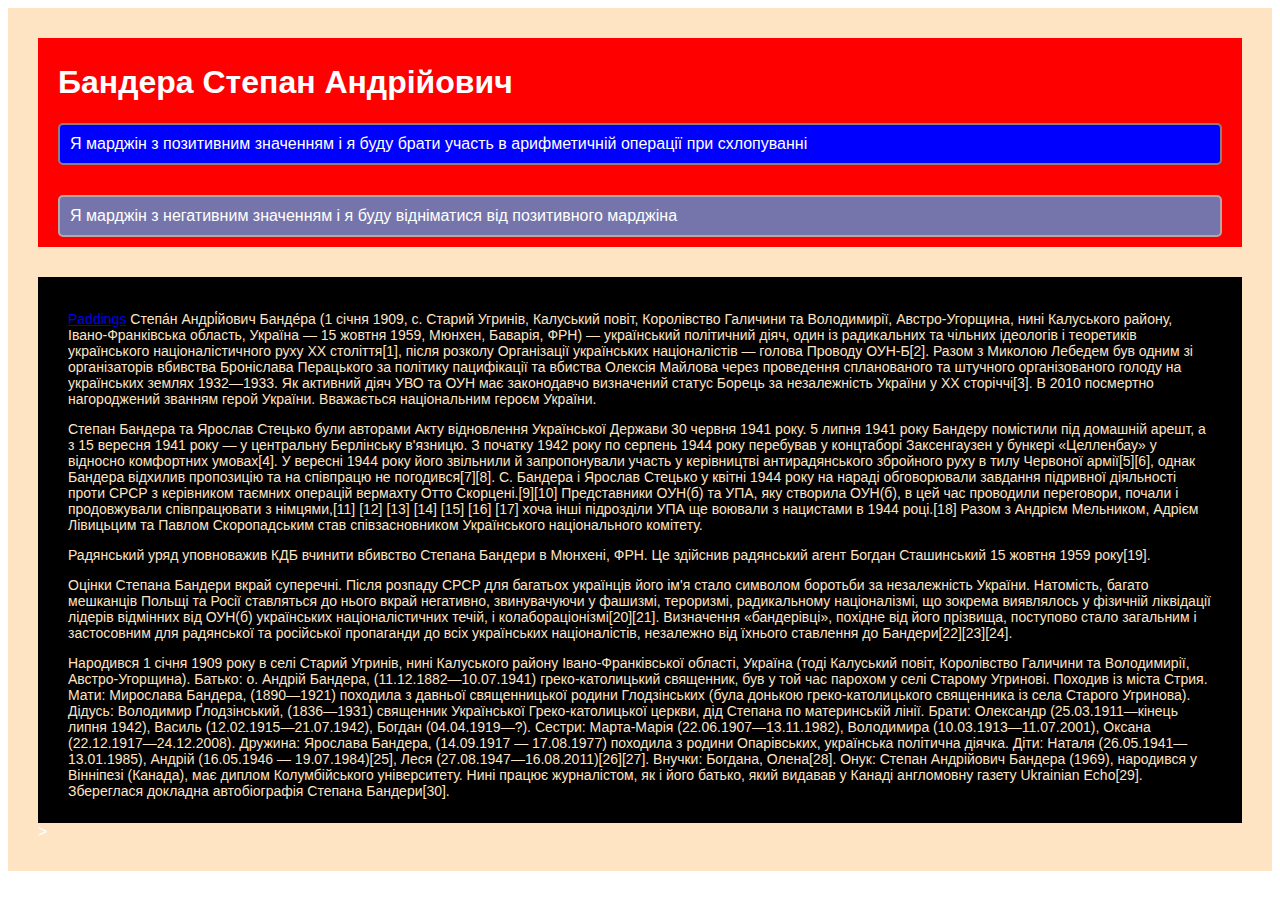
<file: index.html>
<!DOCTYPE html>
<html lang="en">
<head>
    <meta charset="UTF-8">
    <meta http-equiv="X-UA-Compatible" content="IE=edge">
    <meta name="viewport" content="width=device-width, initial-scale=1.0">
    <title>Document</title>
    <link href="./main.css" rel="stylesheet">
</head>
<body>
    <div class="background">
        <div class="header">
        <div class="h1"><h1>Бандера Степан Андрійович</h1> 
        </div>
        <div class="marginplus">
            <span>Я марджін з позитивним значенням і я буду брати участь в арифметичній операції при схлопуванні</span>
        </div> 
        <div class="marginminus">
            <span>Я марджін з негативним значенням і я буду відніматися від позитивного марджіна</span>
        </div>
        </div>
       
        <div class="content"><p>
            <a href="./Collapsing/index.html">Paddings</a>
            Степа́н Андрі́йович Банде́ра (1 січня 1909, с. Старий Угринів, Калуський повіт, Королівство Галичини та Володимирії, Австро-Угорщина, нині Калуського району, Івано-Франківська область, Україна — 15 жовтня 1959, Мюнхен, Баварія, ФРН) — український політичний діяч, один із радикальних та чільних ідеологів і теоретиків українського націоналістичного руху XX століття[1], після розколу Організації українських націоналістів — голова Проводу ОУН-Б[2]. Разом з Миколою Лебедем був одним зі організаторів вбивства Броніслава Перацького за політику пацифікації та вбиства Олексія Майлова через проведення спланованого та штучного організованого голоду на українських землях 1932—1933.

            Як активний діяч УВО та ОУН має законодавчо визначений статус Борець за незалежність України у ХХ сторіччі[3]. В 2010 посмертно нагороджений званням герой України. Вважається національним героєм України.
        </p>
    <p>Степан Бандера та Ярослав Стецько були авторами Акту відновлення Української Держави 30 червня 1941 року. 5 липня 1941 року Бандеру помістили під домашній арешт, а з 15 вересня 1941 року — у центральну Берлінську в'язницю. З початку 1942 року по серпень 1944 року перебував у концтаборі Заксенгаузен у бункері «Целленбау» у відносно комфортних умовах[4]. У вересні 1944 року його звільнили й запропонували участь у керівництві антирадянського збройного руху в тилу Червоної армії[5][6], однак Бандера відхилив пропозицію та на співпрацю не погодився[7][8]. С. Бандера і Ярослав Стецько у квітні 1944 року на нараді обговорювали завдання підривної діяльності проти СРСР з керівником таємних операцій вермахту Отто Скорцені.[9][10] Представники ОУН(б) та УПА, яку створила ОУН(б), в цей час проводили переговори, почали і продовжували співпрацювати з німцями,[11] [12] [13] [14] [15] [16] [17] хоча інші підрозділи УПА ще воювали з нацистами в 1944 році.[18] Разом з Андрієм Мельником, Адрієм Лівицьцим та Павлом Скоропадським став співзасновником Українського національного комітету.</p>
    <p>Радянський уряд уповноважив КДБ вчинити вбивство Степана Бандери в Мюнхені, ФРН. Це здійснив радянський агент Богдан Сташинський 15 жовтня 1959 року[19].</p>
<p>Оцінки Степана Бандери вкрай суперечні. Після розпаду СРСР для багатьох українців його ім'я стало символом боротьби за незалежність України. Натомість, багато мешканців Польщі та Росії ставляться до нього вкрай негативно, звинувачуючи у фашизмі, тероризмі, радикальному націоналізмі, що зокрема виявлялось у фізичній ліквідації лідерів відмінних від ОУН(б) українських націоналістичних течій, і колабораціонізмі[20][21]. Визначення «бандерівці», похідне від його прізвища, поступово стало загальним і застосовним для радянської та російської пропаганди до всіх українських націоналістів, незалежно від їхнього ставлення до Бандери[22][23][24].</p>
<p>Народився 1 січня 1909 року в селі Старий Угринів, нині Калуського району Івано-Франківської області, Україна (тоді Калуський повіт, Королівство Галичини та Володимирії, Австро-Угорщина).

    Батько: о. Андрій Бандера, (11.12.1882—10.07.1941) греко-католицький священник, був у той час парохом у селі Старому Угринові. Походив із міста Стрия.
    
    Мати: Мирослава Бандера, (1890—1921) походила з давньої священницької родини Глодзінських (була донькою греко-католицького священника із села Старого Угринова).
    
    Дідусь: Володимир Ґлодзінський, (1836—1931) священник Української Греко-католицької церкви, дід Степана по материнській лінії.
    
    Брати: Олександр (25.03.1911—кінець липня 1942), Василь (12.02.1915—21.07.1942), Богдан (04.04.1919—?).
    
    Сестри: Марта-Марія (22.06.1907—13.11.1982), Володимира (10.03.1913—11.07.2001), Оксана (22.12.1917—24.12.2008).
    
    Дружина: Ярослава Бандера, (14.09.1917 — 17.08.1977) походила з родини Опарівських, українська політична діячка.
    
    Діти: Наталя (26.05.1941—13.01.1985), Андрій (16.05.1946 — 19.07.1984)[25], Леся (27.08.1947—16.08.2011)[26][27].
    
    Внучки: Богдана, Олена[28].
    
    Онук: Степан Андрійович Бандера (1969), народився у Вінніпезі (Канада), має диплом Колумбійського університету. Нині працює журналістом, як і його батько, який видавав у Канаді англомовну газету Ukrainian Echo[29].
    
    Збереглася докладна автобіографія Степана Бандери[30].</p>

</div>>
    </div>
</body>
</html>
</file>
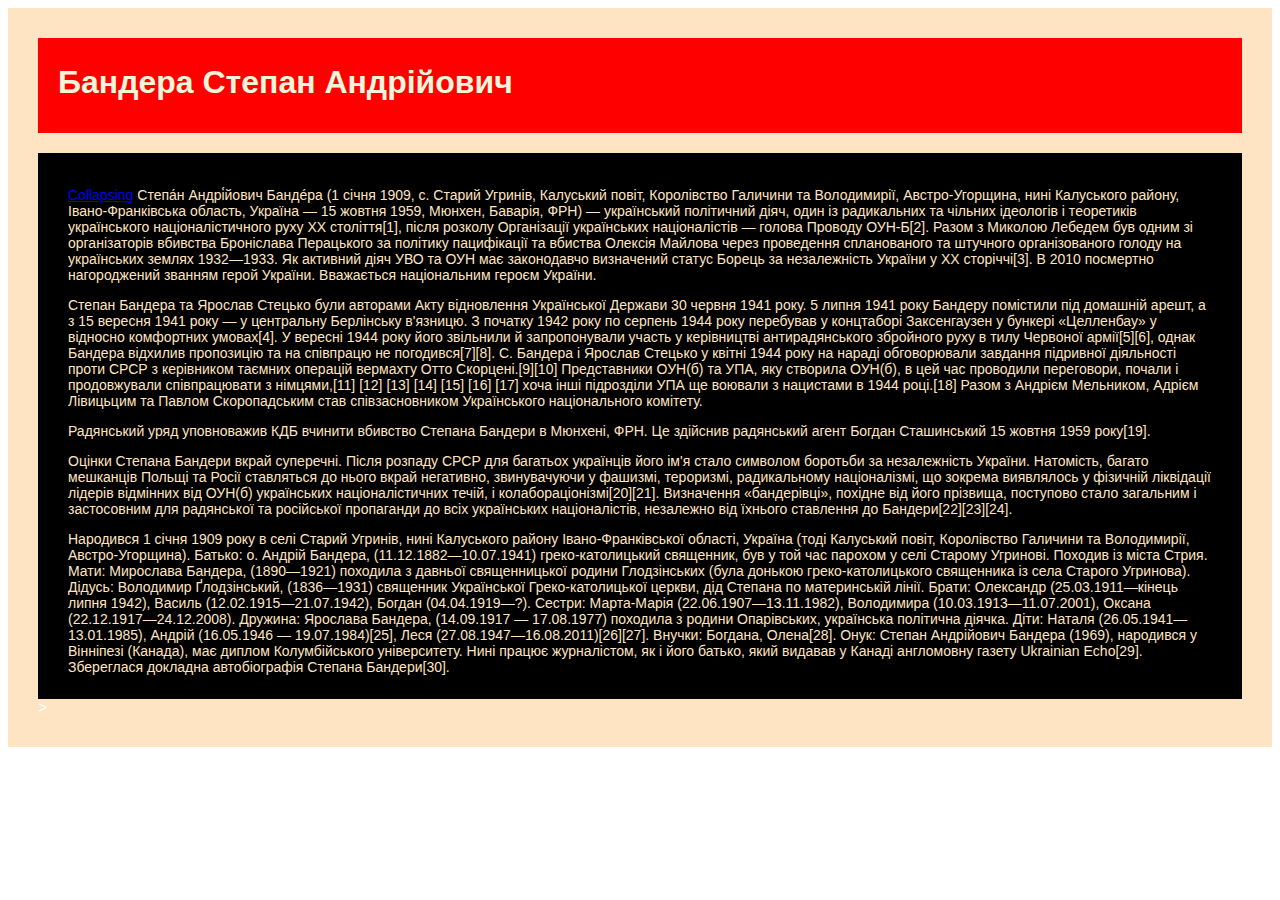
<file: Collapsing/index.html>
<!DOCTYPE html>
<html lang="en">
<head>
    <meta charset="UTF-8">
    <meta http-equiv="X-UA-Compatible" content="IE=edge">
    <meta name="viewport" content="width=device-width, initial-scale=1.0">
    <title>Document</title>
    <link href="./main.css" rel="stylesheet">
</head>
<body>
    <div class="background">
        <div class="header">
        <h1>Бандера Степан Андрійович</h1> 
            
        </div>
        <div class="rectangle"></div>
        <div class="content"><p>
            <a href="../index.html">Collapsing</a>
            Степа́н Андрі́йович Банде́ра (1 січня 1909, с. Старий Угринів, Калуський повіт, Королівство Галичини та Володимирії, Австро-Угорщина, нині Калуського району, Івано-Франківська область, Україна — 15 жовтня 1959, Мюнхен, Баварія, ФРН) — український політичний діяч, один із радикальних та чільних ідеологів і теоретиків українського націоналістичного руху XX століття[1], після розколу Організації українських націоналістів — голова Проводу ОУН-Б[2]. Разом з Миколою Лебедем був одним зі організаторів вбивства Броніслава Перацького за політику пацифікації та вбиства Олексія Майлова через проведення спланованого та штучного організованого голоду на українських землях 1932—1933.

            Як активний діяч УВО та ОУН має законодавчо визначений статус Борець за незалежність України у ХХ сторіччі[3]. В 2010 посмертно нагороджений званням герой України. Вважається національним героєм України.
        </p>
    <p>Степан Бандера та Ярослав Стецько були авторами Акту відновлення Української Держави 30 червня 1941 року. 5 липня 1941 року Бандеру помістили під домашній арешт, а з 15 вересня 1941 року — у центральну Берлінську в'язницю. З початку 1942 року по серпень 1944 року перебував у концтаборі Заксенгаузен у бункері «Целленбау» у відносно комфортних умовах[4]. У вересні 1944 року його звільнили й запропонували участь у керівництві антирадянського збройного руху в тилу Червоної армії[5][6], однак Бандера відхилив пропозицію та на співпрацю не погодився[7][8]. С. Бандера і Ярослав Стецько у квітні 1944 року на нараді обговорювали завдання підривної діяльності проти СРСР з керівником таємних операцій вермахту Отто Скорцені.[9][10] Представники ОУН(б) та УПА, яку створила ОУН(б), в цей час проводили переговори, почали і продовжували співпрацювати з німцями,[11] [12] [13] [14] [15] [16] [17] хоча інші підрозділи УПА ще воювали з нацистами в 1944 році.[18] Разом з Андрієм Мельником, Адрієм Лівицьцим та Павлом Скоропадським став співзасновником Українського національного комітету.</p>
    <p>Радянський уряд уповноважив КДБ вчинити вбивство Степана Бандери в Мюнхені, ФРН. Це здійснив радянський агент Богдан Сташинський 15 жовтня 1959 року[19].</p>
<p>Оцінки Степана Бандери вкрай суперечні. Після розпаду СРСР для багатьох українців його ім'я стало символом боротьби за незалежність України. Натомість, багато мешканців Польщі та Росії ставляться до нього вкрай негативно, звинувачуючи у фашизмі, тероризмі, радикальному націоналізмі, що зокрема виявлялось у фізичній ліквідації лідерів відмінних від ОУН(б) українських націоналістичних течій, і колабораціонізмі[20][21]. Визначення «бандерівці», похідне від його прізвища, поступово стало загальним і застосовним для радянської та російської пропаганди до всіх українських націоналістів, незалежно від їхнього ставлення до Бандери[22][23][24].</p>
<p>Народився 1 січня 1909 року в селі Старий Угринів, нині Калуського району Івано-Франківської області, Україна (тоді Калуський повіт, Королівство Галичини та Володимирії, Австро-Угорщина).

    Батько: о. Андрій Бандера, (11.12.1882—10.07.1941) греко-католицький священник, був у той час парохом у селі Старому Угринові. Походив із міста Стрия.
    
    Мати: Мирослава Бандера, (1890—1921) походила з давньої священницької родини Глодзінських (була донькою греко-католицького священника із села Старого Угринова).
    
    Дідусь: Володимир Ґлодзінський, (1836—1931) священник Української Греко-католицької церкви, дід Степана по материнській лінії.
    
    Брати: Олександр (25.03.1911—кінець липня 1942), Василь (12.02.1915—21.07.1942), Богдан (04.04.1919—?).
    
    Сестри: Марта-Марія (22.06.1907—13.11.1982), Володимира (10.03.1913—11.07.2001), Оксана (22.12.1917—24.12.2008).
    
    Дружина: Ярослава Бандера, (14.09.1917 — 17.08.1977) походила з родини Опарівських, українська політична діячка.
    
    Діти: Наталя (26.05.1941—13.01.1985), Андрій (16.05.1946 — 19.07.1984)[25], Леся (27.08.1947—16.08.2011)[26][27].
    
    Внучки: Богдана, Олена[28].
    
    Онук: Степан Андрійович Бандера (1969), народився у Вінніпезі (Канада), має диплом Колумбійського університету. Нині працює журналістом, як і його батько, який видавав у Канаді англомовну газету Ukrainian Echo[29].
    
    Збереглася докладна автобіографія Степана Бандери[30].</p>

</div>>
    </div>
</body>
</html>
</file>
<file: main.css>
div {
    color: white;
    font-family: 'Trebuchet MS', 'Lucida Sans Unicode', 'Lucida Grande', 'Lucida Sans', Arial, sans-serif;
}



.background {
    background-color: bisque;
    padding: 30px 30px 30px;
    
}

.rectangle {
    padding: 10px 0px 10px;
}

.header {
    background-color: red;
    padding: 5px 20px 10px;
    color: beige;
    margin-bottom: 20px;
}

.content {
    margin-top: 30px;
    background-color: black;
    padding: 20px 30px 10px;
    color: bisque;
    font-family: 'Gill Sans', 'Gill Sans MT', Calibri, 'Trebuchet MS', sans-serif;
    font-size: 14px;
}

.marginplus {
    margin-bottom: 50px;
    background-color: blue;
    border: 2px;
    border-style: solid;
    border-color: rgb(139, 127, 127);
    border-radius: 5px;
    padding: 10px 10px 10px;
}

.marginminus {
    margin-top: -20px;
    background-color: rgb(117, 117, 172);
    border: 2px;
    border-style: solid;
    border-color: rgb(182, 168, 168);
    border-radius: 5px;
    padding: 10px 10px 10px;
}
</file>
<file: Collapsing/main.css>
div {
    color: white;
    font-family: 'Trebuchet MS', 'Lucida Sans Unicode', 'Lucida Grande', 'Lucida Sans', Arial, sans-serif;
}



.background {
    background-color: bisque;
    padding: 30px 30px 30px;
    
}

.rectangle {
    padding: 10px 0px 10px;
}

.header {
    background-color: red;
    padding: 5px 20px 10px;
    color: beige;
}

.content {
    background-color: black;
    padding: 20px 30px 10px;
    color: bisque;
    font-family: 'Gill Sans', 'Gill Sans MT', Calibri, 'Trebuchet MS', sans-serif;
    font-size: 14px;
}
</file>
